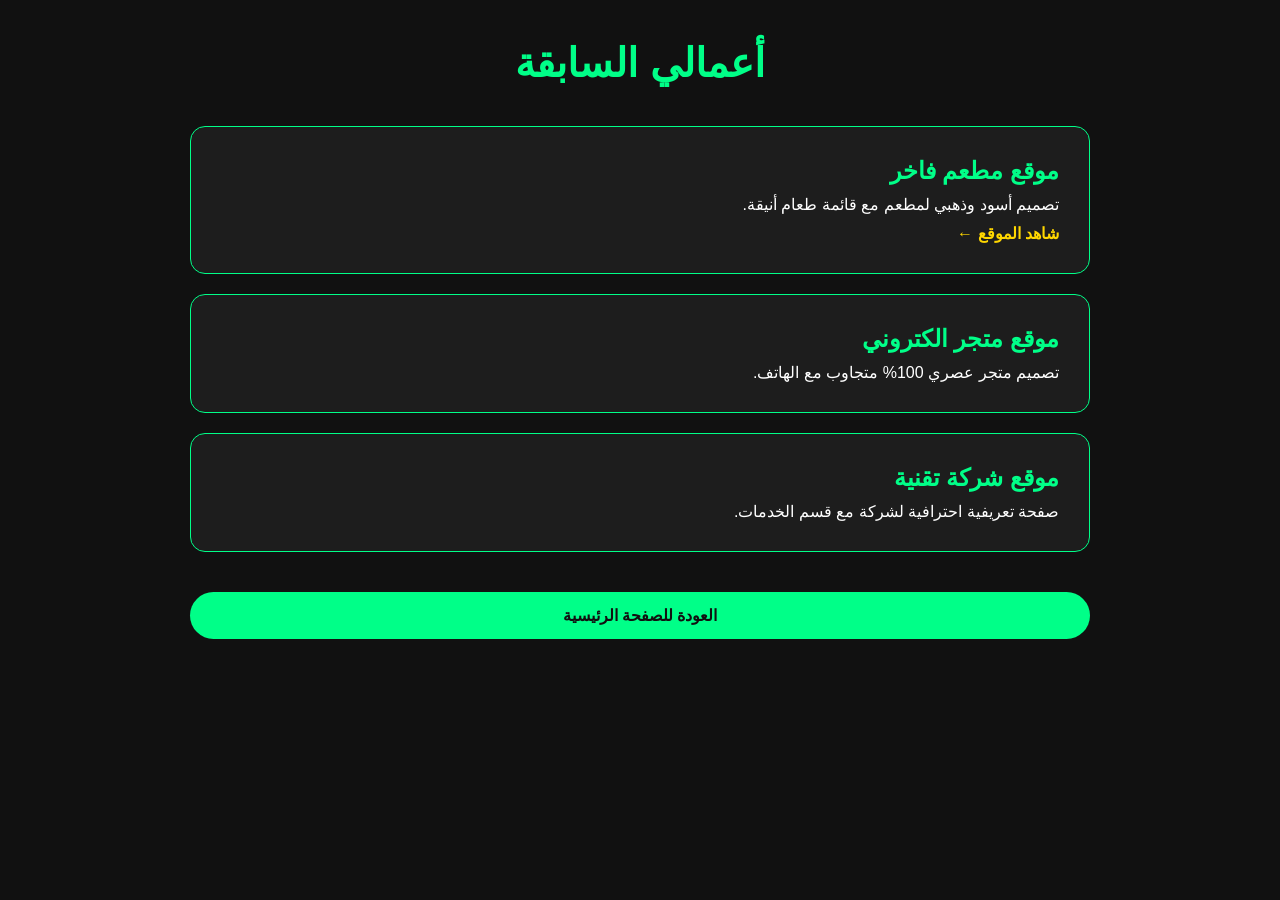
<file: projects.html>
<html lang="ar" dir="rtl">
<head>
    <meta charset="UTF-8">
    <meta name="viewport" content="width=device-width, initial-scale=1.0">
    <title>أعمالي - Souhail Alaoui</title>
    <style>
        * { margin: 0; padding: 0; box-sizing: border-box; font-family: 'Arial', sans-serif; }
        body { background: #111; color: white; padding: 40px 20px; }
        .container { max-width: 900px; margin: 0 auto; }
        h1 { text-align: center; color: #00ff88; font-size: 40px; margin-bottom: 40px; }
        .project { background: rgba(255,255,255,0.05); padding: 30px; margin: 20px 0; border-radius: 15px; border: 1px solid #00ff88; transition: 0.3s; }
        .project:hover { transform: translateY(-5px); border-color: gold; }
        .project h3 { color: #00ff88; font-size: 24px; margin-bottom: 10px; }
        .project a { color: gold; text-decoration: none; font-weight: bold; display: inline-block; margin-top: 10px; }
        .btn-back { display: block; text-align: center; margin-top: 40px; padding: 14px; background: #00ff88; color: #111; text-decoration: none; border-radius: 50px; font-weight: bold; }
    </style>
</head>
<body>
    <div class="container">
        <h1>أعمالي السابقة</h1>
        
        <div class="project">
            <h3>موقع مطعم فاخر</h3>
            <p>تصميم أسود وذهبي لمطعم مع قائمة طعام أنيقة.</p>
            <a href="restaurant.html" target="_blank">شاهد الموقع ←</a>
        </div>

        <div class="project">
            <h3>موقع متجر الكتروني</h3>
            <p>تصميم متجر عصري 100% متجاوب مع الهاتف.</p>
        </div>

        <div class="project">
            <h3>موقع شركة تقنية</h3>
            <p>صفحة تعريفية احترافية لشركة مع قسم الخدمات.</p>
        </div>

        <a href="index.html" class="btn-back">العودة للصفحة الرئيسية</a>
    </div>
</body>
</html>
</file>
